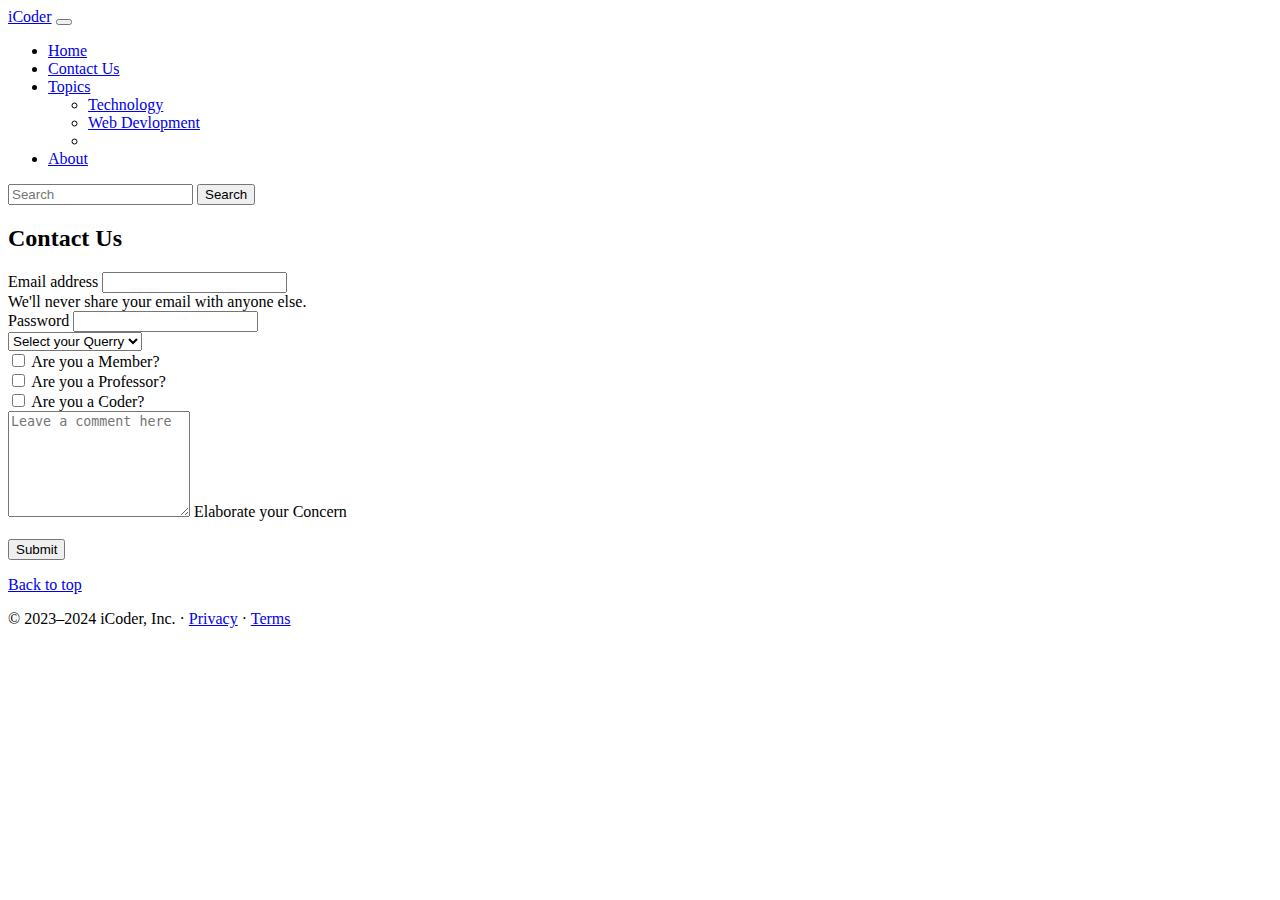
<file: contact_bootstrap.html>
<!doctype html>
<html lang="en">

<head>
    <meta charset="utf-8">
    <meta name="viewport" content="width=device-width, initial-scale=1">
    <title>iCoder - Heaven for Programmers</title>

    <link href="https://cdn.jsdelivr.net/npm/bootstrap@5.3.0-alpha2/dist/css/bootstrap.min.css" rel="stylesheet"
        integrity="sha384-aFq/bzH65dt+w6FI2ooMVUpc+21e0SRygnTpmBvdBgSdnuTN7QbdgL+OapgHtvPp" crossorigin="anonymous">

</head>

<body>
    <nav class="navbar navbar-expand-lg navbar-dark bg-dark">
        <div class="container-fluid">
            <a class="navbar-brand" href="#">iCoder</a>
            <button class="navbar-toggler" type="button" data-bs-toggle="collapse"
                data-bs-target="#navbarSupportedContent" aria-controls="navbarSupportedContent" aria-expanded="false"
                aria-label="Toggle navigation">
                <span class="navbar-toggler-icon"></span>
            </button>
            <div class="collapse navbar-collapse" id="navbarSupportedContent">
                <ul class="navbar-nav me-auto mb-2 mb-lg-0">
                    <li class="nav-item">
                        <a class="nav-link" aria-current="page" href="bootstrap.html">Home</a>
                    </li>
                    <li class="nav-item">
                        <a class="nav-link active" href="contact_bootstrap.html">Contact Us</a>
                    </li>
                    <li class="nav-item dropdown">
                        <a class="nav-link dropdown-toggle" href="#" role="button" data-bs-toggle="dropdown"
                            aria-expanded="false">
                            Topics
                        </a>
                        <ul class="dropdown-menu">
                            <li><a class="dropdown-item" href="#">Technology</a></li>
                            <li><a class="dropdown-item" href="#">Web Devlopment</a></li>
                            <li>

                        </ul>
                    </li>
                    <li class="nav-item">
                        <a class="nav-link " href="about_bootstrap.html">About</a>
                    </li>
                </ul>
                <form class="d-flex" role="search">
                    <input class="form-control me-2" type="search" placeholder="Search" aria-label="Search">
                    <button class="btn btn-outline-success" type="submit">Search</button>
                </form>
            </div>
        </div>
    </nav>
    <script src="https://cdn.jsdelivr.net/npm/bootstrap@5.3.0-alpha2/dist/js/bootstrap.bundle.min.js"
        integrity="sha384-qKXV1j0HvMUeCBQ+QVp7JcfGl760yU08IQ+GpUo5hlbpg51QRiuqHAJz8+BrxE/N"
        crossorigin="anonymous"></script>

        <div class="container my-4">
         <h2>Contact Us</h2>
         <form>
            <div class="mb-3">
              <label for="exampleInputEmail1" class="form-label">Email address</label>
              <input type="email" class="form-control" id="exampleInputEmail1" aria-describedby="emailHelp">
              <div id="emailHelp" class="form-text">We'll never share your email with anyone else.</div>
            </div>
            <div class="mb-3">
              <label for="exampleInputPassword1" class="form-label">Password</label>
              <input type="password" class="form-control" id="exampleInputPassword1">
            </div>
            
          

            <select class="form-select" aria-label="Default select example">
                <option selected>Select your Querry</option>
                <option value="1">Web</option>
                <option value="2">Tech Stack</option>
                <option value="3">Technology</option>
                <option value="4">Others</option>
              </select>
<br>
<div class="mb-3 form-check">
    <input type="checkbox" class="form-check-input" id="exampleCheck1">
    <label class="form-check-label" for="exampleCheck1">Are you a Member?</label>
  </div>

  <div class="mb-3 form-check">
    <input type="checkbox" class="form-check-input" id="exampleCheck2">
    <label class="form-check-label" for="exampleCheck1">Are you a Professor?</label>
  </div>

  <div class="mb-3 form-check">
    <input type="checkbox" class="form-check-input" id="exampleCheck3">
    <label class="form-check-label" for="exampleCheck1">Are you a Coder?</label>
  </div>


            <div class="form-floating">
                <textarea class="form-control" placeholder="Leave a comment here" id="floatingTextarea2" style="height: 100px"></textarea>
                <label for="floatingTextarea2">Elaborate your Concern</label>
              </div><br>
              <button type="submit" class="btn btn-primary">Submit</button>
            </form>


        </div>
        <div class="container my-4">

        </div>
        <footer class="container">
            <p class="float-end"><a href="#">Back to top</a></p>
            <p>© 2023–2024 iCoder, Inc. · <a href="#">Privacy</a> · <a href="#">Terms</a></p>
          </footer>
    </body>

    </html>
</file>
